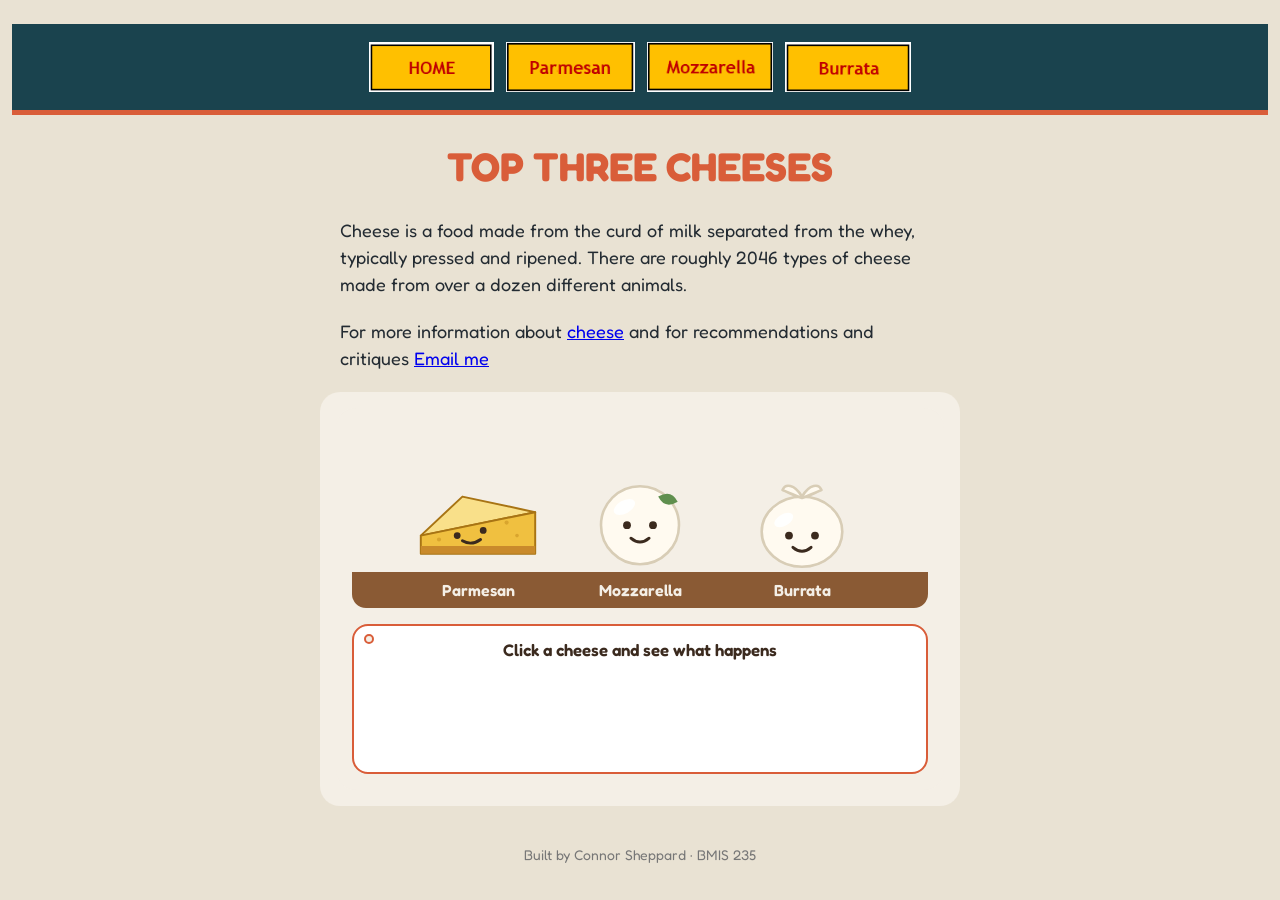
<file: index.html>
<!DOCTYPE html>
<!--
  Author: Connor Sheppard
  GU username: Csheppard3@zagmail.gonzaga.edu
  Course: BMIS 235 - HTML-3
-->
<html lang="en">
<head>
<meta charset="utf-8">
<meta name="author" content="YOUR NAME">
<title>Home</title>

<!-- this one line connects the page to the stylesheet -->
<link rel="stylesheet" href="styles.css">
</head>
<body>

<!-- ===== MENU ============================================================
     The menu is four links. Each link wraps an image instead of words.
     Build it once on this page, check that every link works,
     then copy the whole <nav> block and paste it over the menu on the
     other three pages, so every page has the exact same menu.
     ===================================================================== -->
<nav>
    <a href="index.html"><img src="img/Cheese Home.png" alt="Home"></a>
    <a href="Parmesan.html"><img src="img/Parmesan.png" alt="Parmesan"></a>
    <a href="Mozzarella.html"><img src="img/Mozzarella.png" alt="Mozzarella"></a>
    <a href="Burrata.html"><img src="img/Burrata.png" alt="Burrata"></a>
</nav>

<h1>TOP THREE CHEESES</h1>
<p>Cheese is a food made from the curd of milk separated from the whey, typically pressed and ripened. There are roughly 2046 types of cheese made from over a dozen different animals.</p>
<p>For more information about <a href= "https://www.cheese.com"/>cheese</a> and for recommendations and critiques <a href= "csheppard3@zagmail.gonzaga.edu">Email me</a> </p> 

<!-- ===== SHOWCASE ======================================================
     This box is empty on purpose. In Part 7 you paste an interactive
     graphic BETWEEN the opening <div> and the closing </div> below.
     ===================================================================== -->
<div class="showcase">
  <!DOCTYPE html>
<html lang="en">
<head>
<meta charset="UTF-8">
<meta name="viewport" content="width=device-width, initial-scale=1">
<title>Cheese Showcase Demo</title>
<!-- Demo page only: it provides the <div class="showcase"> wrapper, a page background, and a stand-in for the Fredoka font your site already loads. -->
<style>
  html, body { margin: 0; background: #e9e2d3; }
  body { padding: 24px 12px; }
</style>
</head>
<body>
<div class="showcase">
<!-- HTML: three cheese buttons with faces, sitting on a wooden board, plus a hanging price-tag card for nutrition info. -->
<div class="sc-stage">
  <button class="sc-cheese" type="button" data-cheese="parmesan" aria-pressed="false">
    <svg class="sc-art" viewBox="0 0 100 80" aria-hidden="true">
      <polygon points="6,52 38,22 94,34" fill="#f9e08a" stroke="#a87414" stroke-width="1.5" stroke-linejoin="round"/>
      <polygon points="6,52 94,34 94,66 6,66" fill="#f0c040" stroke="#a87414" stroke-width="1.5" stroke-linejoin="round"/>
      <polygon points="6,60 94,60 94,66 6,66" fill="#c98a2b"/>
      <circle cx="20" cy="55" r="1.6" fill="#d9a52e"/><circle cx="72" cy="42" r="1.6" fill="#d9a52e"/><circle cx="80" cy="52" r="1.4" fill="#d9a52e"/>
      <circle class="sc-eye" cx="34" cy="52" r="2.6"/><circle class="sc-eye" cx="54" cy="48" r="2.6"/>
      <path class="sc-smile" d="M38 56 q7 4 14 -1"/>
      <ellipse class="sc-o" cx="45" cy="56" rx="3" ry="4"/>
    </svg>
    <span class="sc-pool"></span>
    <span class="sc-name">Parmesan</span>
  </button>

  <button class="sc-cheese" type="button" data-cheese="mozzarella" aria-pressed="false">
    <svg class="sc-art" viewBox="0 0 100 80" aria-hidden="true">
      <rect class="sc-neck" x="46" y="2" width="8" height="16" rx="4" fill="#fffaf0" stroke="#d8cdb6" stroke-width="2"/>
      <circle cx="50" cy="44" r="30" fill="#fffaf0" stroke="#d8cdb6" stroke-width="2"/>
      <ellipse cx="38" cy="30" rx="9" ry="5" fill="#fff" opacity="0.9" transform="rotate(-30 38 30)"/>
      <path d="M64 22 q10 -6 15 4 q-10 6 -15 -4z" fill="#5f8f4e"/>
      <circle class="sc-eye" cx="40" cy="44" r="3"/><circle class="sc-eye" cx="60" cy="44" r="3"/>
      <path class="sc-smile" d="M43 54 q7 6 14 0"/>
      <ellipse class="sc-o" cx="50" cy="55" rx="3.5" ry="4.5"/>
    </svg>
    <span class="sc-pool"></span>
    <span class="sc-name">Mozzarella</span>
  </button>

  <button class="sc-cheese" type="button" data-cheese="burrata" aria-pressed="false">
    <svg class="sc-art" viewBox="0 0 100 80" aria-hidden="true">
      <ellipse cx="50" cy="49" rx="31" ry="27" fill="#fffaf0" stroke="#d8cdb6" stroke-width="2"/>
      <path d="M50 22 C44 12 37 12 35 17 C40 19 44 21 50 23 C56 21 60 19 65 17 C63 12 56 12 50 22Z" fill="#fffaf0" stroke="#d8cdb6" stroke-width="2" stroke-linejoin="round"/>
      <ellipse cx="36" cy="40" rx="8" ry="4.5" fill="#fff" opacity="0.9" transform="rotate(-30 36 40)"/>
      <path class="sc-crack" d="M50 24 l-6 10 l8 7 l-7 12 l6 8"/>
      <circle class="sc-eye" cx="40" cy="52" r="3"/><circle class="sc-eye" cx="60" cy="52" r="3"/>
      <path class="sc-smile" d="M43 61 q7 6 14 0"/>
      <ellipse class="sc-o" cx="50" cy="62" rx="3.5" ry="4.5"/>
    </svg>
    <span class="sc-pool"></span>
    <span class="sc-name">Burrata</span>
  </button>
</div>

<div class="sc-card" aria-live="polite">
  <div class="sc-title">Click a cheese and see what happens</div>
  <div class="sc-tiles"></div>
  <div class="sc-note"></div>
</div>

<style>
/* CSS: brand colors and font, the wooden board, idle bounce, each cheese's click move, and the price-tag card. Every rule starts with .showcase. */
.showcase {
  box-sizing: border-box;
  max-width: 640px;
  margin: 0 auto;
  padding: 16px;
  background: #f4efe6;
  color: #3b2a1e;
  font-family: 'Fredoka', sans-serif;
  border-radius: 20px;
}
.showcase *, .showcase *::before, .showcase *::after { box-sizing: border-box; }

.showcase .sc-stage {
  display: flex;
  justify-content: center;
  align-items: flex-end;
  gap: clamp(8px, 4vw, 32px);
  padding: 44px 8px 0;
  border-radius: 14px;
  background: linear-gradient(to top, #8a5a34 0, #8a5a34 36px, transparent 36px);
}
.showcase .sc-cheese {
  appearance: none;
  position: relative;
  display: flex;
  flex-direction: column;
  align-items: center;
  width: clamp(84px, 28vw, 130px);
  padding: 0;
  border: 0;
  background: none;
  font: inherit;
  color: inherit;
  cursor: pointer;
  -webkit-tap-highlight-color: transparent;
}
.showcase .sc-cheese:focus-visible { outline: 3px solid #d95d39; outline-offset: 4px; border-radius: 12px; }

.showcase .sc-art { display: block; width: 100%; transform-origin: 50% 100%; animation: showcase-bounce 1.2s infinite; }
.showcase .sc-cheese:nth-child(2) .sc-art { animation-delay: -0.4s; }
.showcase .sc-cheese:nth-child(3) .sc-art { animation-delay: -0.8s; }

.showcase .sc-name {
  display: flex;
  align-items: center;
  height: 36px;
  padding: 0 10px;
  border-radius: 18px;
  font-weight: 600;
  font-size: 1rem;
  color: #f4efe6;
}
.showcase .sc-cheese[aria-pressed="true"] .sc-name { background: #f4efe6; color: #3b2a1e; }

/* Faces */
.showcase .sc-eye { fill: #3b2a1e; transform-box: fill-box; transform-origin: center; }
.showcase .sc-smile { fill: none; stroke: #3b2a1e; stroke-width: 2.2; stroke-linecap: round; }
.showcase .sc-o { fill: #3b2a1e; display: none; }
.showcase .sc-surprised .sc-eye { transform: scale(1.5); }
.showcase .sc-surprised .sc-smile { display: none; }
.showcase .sc-surprised .sc-o { display: block; }

/* Spill and crumb pile that appear on the board */
.showcase .sc-pool {
  position: absolute;
  left: 10%;
  bottom: 34px;
  width: 80%;
  height: 10px;
  border-radius: 50%;
  opacity: 0;
  transform: scaleX(0);
  pointer-events: none;
}
.showcase .sc-cheese[data-cheese="burrata"] .sc-pool { background: #fffaf0; border: 2px solid #d8cdb6; }
.showcase .sc-cheese[data-cheese="parmesan"] .sc-pool { background: #f0c040; border: 2px solid #c98a2b; }
.showcase .sc-cheese[data-cheese="mozzarella"] .sc-pool { display: none; }

/* Mozzarella stretchy neck and burrata crack */
.showcase .sc-neck { opacity: 0; }
.showcase .sc-crack { fill: none; stroke: #c9a46a; stroke-width: 2; stroke-linecap: round; stroke-dasharray: 60; stroke-dashoffset: 60; }

/* Click moves */
.showcase .sc-cheese.sc-go[data-cheese="burrata"] .sc-art { animation: showcase-splat 1.2s ease-out; }
.showcase .sc-cheese.sc-go[data-cheese="burrata"] .sc-crack { animation: showcase-crack 0.6s ease-out forwards; }
.showcase .sc-cheese.sc-go[data-cheese="burrata"] .sc-pool { animation: showcase-pool 2.2s ease-out; }
.showcase .sc-cheese.sc-go[data-cheese="mozzarella"] .sc-art { animation: showcase-stretch 1.3s ease-in-out; }
.showcase .sc-cheese.sc-go[data-cheese="mozzarella"] .sc-neck { opacity: 1; }
.showcase .sc-cheese.sc-go[data-cheese="parmesan"] .sc-art { animation: showcase-shake 1s ease-in-out; }
.showcase .sc-cheese.sc-go[data-cheese="parmesan"] .sc-pool { animation: showcase-pool 1.7s 0.5s ease-out; }
.showcase .sc-flake {
  position: absolute;
  top: 34%;
  width: 9px;
  height: 5px;
  border: 1px solid #c98a2b;
  border-radius: 2px;
  background: #f9e08a;
  opacity: 0;
  pointer-events: none;
  animation: showcase-flake 0.9s ease-in forwards;
}

/* Price-tag card */
.showcase .sc-card {
  position: relative;
  min-height: 150px;
  margin-top: 16px;
  padding: 14px 12px 12px;
  background: #ffffff;
  border: 2px solid #d95d39;
  border-radius: 16px;
  transform-origin: 14px 0;
}
.showcase .sc-card::before {
  content: "";
  position: absolute;
  top: 8px;
  left: 10px;
  width: 10px;
  height: 10px;
  border: 2px solid #d95d39;
  border-radius: 50%;
  background: #f4efe6;
}
.showcase .sc-card.sc-pop { animation: showcase-tag 0.5s ease-out; }
.showcase .sc-title { margin-bottom: 10px; text-align: center; font-weight: 600; font-size: 1.05rem; }
.showcase .sc-tiles { display: grid; grid-template-columns: repeat(5, minmax(0, 1fr)); gap: 6px; }
.showcase .sc-tile { padding: 8px 2px; text-align: center; background: #f4efe6; border-radius: 10px; }
.showcase .sc-val { display: block; font-weight: 700; font-size: 1.1rem; color: #d95d39; }
.showcase .sc-lab { display: block; font-size: 0.75rem; }
.showcase .sc-note { margin-top: 8px; text-align: center; font-size: 0.8rem; }

@keyframes showcase-bounce {
  0%   { transform: translateY(0) scale(1.08, 0.92); animation-timing-function: ease-out; }
  50%  { transform: translateY(-34px) scale(0.96, 1.04); animation-timing-function: ease-in; }
  100% { transform: translateY(0) scale(1.08, 0.92); }
}
@keyframes showcase-splat {
  0%   { transform: translateY(-20px) scale(0.96, 1.04); }
  25%  { transform: translateY(0) scale(1.4, 0.6); }
  50%  { transform: scale(1.2, 0.78); }
  100% { transform: translateY(0) scale(1.08, 0.92); }
}
@keyframes showcase-crack { to { stroke-dashoffset: 0; } }
@keyframes showcase-pool {
  0%   { opacity: 1; transform: scaleX(0); }
  25%  { opacity: 1; transform: scaleX(1); }
  80%  { opacity: 1; transform: scaleX(1); }
  100% { opacity: 0; transform: scaleX(1); }
}
@keyframes showcase-stretch {
  0%   { transform: translateY(0) scale(1.08, 0.92); }
  35%  { transform: translateY(-8px) scale(0.7, 1.55); }
  55%  { transform: scale(1.25, 0.78); }
  75%  { transform: scale(0.95, 1.05); }
  100% { transform: translateY(0) scale(1.08, 0.92); }
}
@keyframes showcase-shake {
  0%   { transform: scale(1.08, 0.92); }
  20%  { transform: rotate(-7deg) scale(1.08, 0.92); }
  40%  { transform: rotate(6deg) scale(1.08, 0.92); }
  60%  { transform: rotate(-4deg) scale(1.08, 0.92); }
  100% { transform: rotate(0) scale(1.08, 0.92); }
}
@keyframes showcase-flake {
  0%   { opacity: 1; transform: translate(0, 0) rotate(0); }
  85%  { opacity: 1; }
  100% { opacity: 0; transform: translate(var(--dx), 75px) rotate(240deg); }
}
@keyframes showcase-tag {
  0%   { opacity: 0; transform: translateY(-14px) rotate(-3deg); }
  100% { opacity: 1; transform: none; }
}

@media (max-width: 480px) {
  .showcase { padding: 12px; border-radius: 16px; }
  .showcase .sc-name { font-size: 0.85rem; padding: 0 6px; }
  .showcase .sc-val { font-size: 0.9rem; }
  .showcase .sc-lab { font-size: 0.65rem; }
}
@media (prefers-reduced-motion: reduce) {
  .showcase .sc-art, .showcase .sc-pool, .showcase .sc-flake, .showcase .sc-card.sc-pop,
  .showcase .sc-cheese.sc-go .sc-art, .showcase .sc-cheese.sc-go .sc-pool { animation: none; }
  .showcase .sc-crack { stroke-dashoffset: 0; }
}
</style>

<script>
// JavaScript: plays the clicked cheese's move (split, stretch or shave), switches its face, and fills the price-tag card.
(function () {
  var root = (document.currentScript && document.currentScript.closest('.showcase')) ||
             document.querySelector('.showcase');
  if (!root) return;

  // Approximate values per 1 oz (28 g). Edit these to match your favorite brands.
  var data = {
    parmesan: { name: 'Parmesan', blurb: 'Shaved fresh: hard, salty and high in protein.',
      vals: [['Calories', '120'], ['Protein', '11 g'], ['Fat', '8 g'], ['Carbs', '1 g'], ['Sodium', '430 mg']] },
    mozzarella: { name: 'Mozzarella', blurb: 'Stretchy, mild and milky.',
      vals: [['Calories', '85'], ['Protein', '6 g'], ['Fat', '6 g'], ['Carbs', '1 g'], ['Sodium', '175 mg']] },
    burrata: { name: 'Burrata', blurb: 'Cracked open: a creamy center in a soft shell.',
      vals: [['Calories', '90'], ['Protein', '4 g'], ['Fat', '8 g'], ['Carbs', '1 g'], ['Sodium', '120 mg']] }
  };

  var buttons = root.querySelectorAll('.sc-cheese');
  var card = root.querySelector('.sc-card');
  var title = root.querySelector('.sc-title');
  var tiles = root.querySelector('.sc-tiles');
  var note = root.querySelector('.sc-note');
  var cardTimer;

  function shave(btn) {
    for (var i = 0; i < 9; i++) {
      var f = document.createElement('span');
      f.className = 'sc-flake';
      f.style.left = (35 + Math.random() * 30) + '%';
      f.style.animationDelay = (Math.random() * 0.3) + 's';
      f.style.setProperty('--dx', (Math.random() * 80 - 40) + 'px');
      btn.appendChild(f);
      setTimeout(function (el) { el.remove(); }, 1500, f);
    }
  }

  function showCard(key) {
    var d = data[key];
    title.textContent = d.name + ', per 1 oz (28 g)';
    tiles.textContent = '';
    d.vals.forEach(function (v) {
      var tile = document.createElement('div');
      tile.className = 'sc-tile';
      var val = document.createElement('span');
      val.className = 'sc-val';
      val.textContent = v[1];
      var lab = document.createElement('span');
      lab.className = 'sc-lab';
      lab.textContent = v[0];
      tile.appendChild(val);
      tile.appendChild(lab);
      tiles.appendChild(tile);
    });
    note.textContent = d.blurb + ' Values are approximate and vary by brand.';
    card.classList.remove('sc-pop');
    void card.offsetWidth;
    card.classList.add('sc-pop');
  }

  buttons.forEach(function (btn) {
    btn.addEventListener('click', function () {
      var key = btn.getAttribute('data-cheese');
      buttons.forEach(function (b) {
        b.classList.remove('sc-go', 'sc-surprised');
        b.setAttribute('aria-pressed', b === btn ? 'true' : 'false');
      });
      void btn.offsetWidth; // restart the animation if clicked again
      btn.classList.add('sc-go', 'sc-surprised');
      if (key === 'parmesan') shave(btn);
      setTimeout(function () { btn.classList.remove('sc-surprised'); }, 1400);
      setTimeout(function () { btn.classList.remove('sc-go'); }, 2200);
      clearTimeout(cardTimer);
      cardTimer = setTimeout(function () { showCard(key); }, 500);
    });
  });
})();
</script>
</div>
</body>
</html>
</div>

<!-- Footer: fill in your name -->
<footer>Built by Connor Sheppard &middot; BMIS 235</footer>

</body>
</html>
</file>
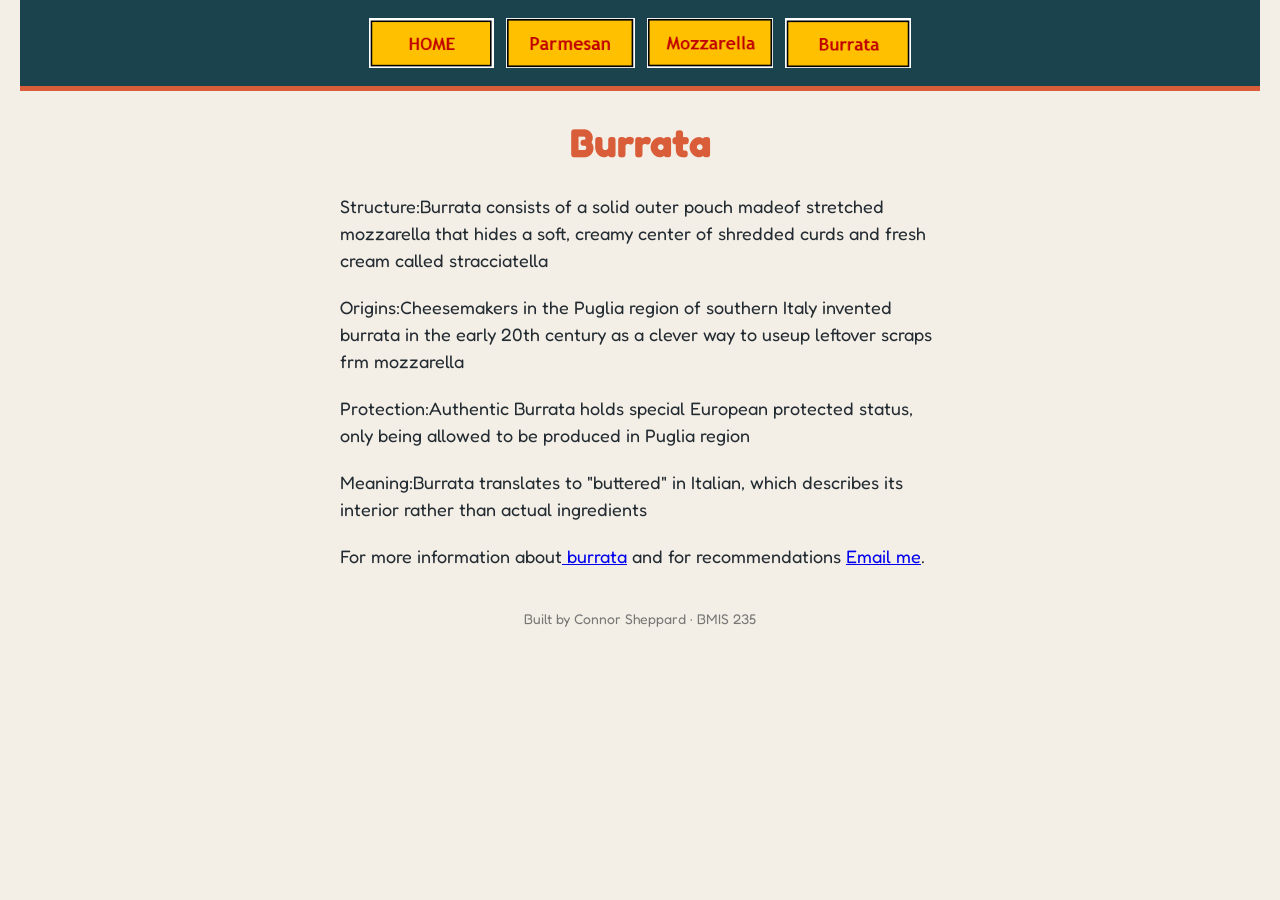
<file: Burrata.html>
<!DOCTYPE html>
<!--
  Author: Connor Sheppard
  GU username: csheppard3@zagmail.gonzaga.edu
  Course: BMIS 235 - HTML-3
-->
<html lang="en">
<head>
<meta charset="utf-8">
<meta name="Connor Sheppard" content="Connor Sheppard">
<title>Burrata</title>

<!-- this one line connects the page to the stylesheet -->
<link rel="stylesheet" href="styles.css">
</head>
<body>

<!-- ===== MENU ============================================================
     The menu is four links. Each link wraps an image instead of words.
     Build it once on this page, check that every link works,
     then copy the whole <nav> block and paste it over the menu on the
     other three pages, so every page has the exact same menu.
     ===================================================================== -->
<nav>
    <a href="index.html"><img src="img/Cheese Home.png" alt="Home"></a>
    <a href="Parmesan.html"><img src="img/Parmesan.png" alt="Parmesan"></a>
    <a href="Mozzarella.html"><img src="img/Mozzarella.png" alt="Mozzarella"></a>
    <a href="Burrata.html"><img src="img/Burrata.png" alt="Burrata"></a>
</nav>

<h1>Burrata</h1>
<p>Structure:Burrata consists of a solid outer pouch madeof stretched mozzarella that hides a soft, creamy center of shredded curds and fresh cream called stracciatella</p>
<p>Origins:Cheesemakers in the Puglia region of southern Italy invented burrata in the early 20th century as a clever way to useup leftover scraps frm mozzarella</p>
<p>Protection:Authentic Burrata holds special European protected status, only being allowed to be produced in Puglia region</p>
<p>Meaning:Burrata translates to "buttered" in Italian, which describes its interior rather than actual ingredients</p>
<p>For more information about<a href="https://www.cheese.com/burrata/"> burrata</a> and for recommendations <a href="csheppard3@zagmail.gonzaga.edu">Email me</a>.</p>

<!-- Footer: fill in your name -->
<footer>Built by Connor Sheppard &middot; BMIS 235</footer>

</body>
</html>
</file>
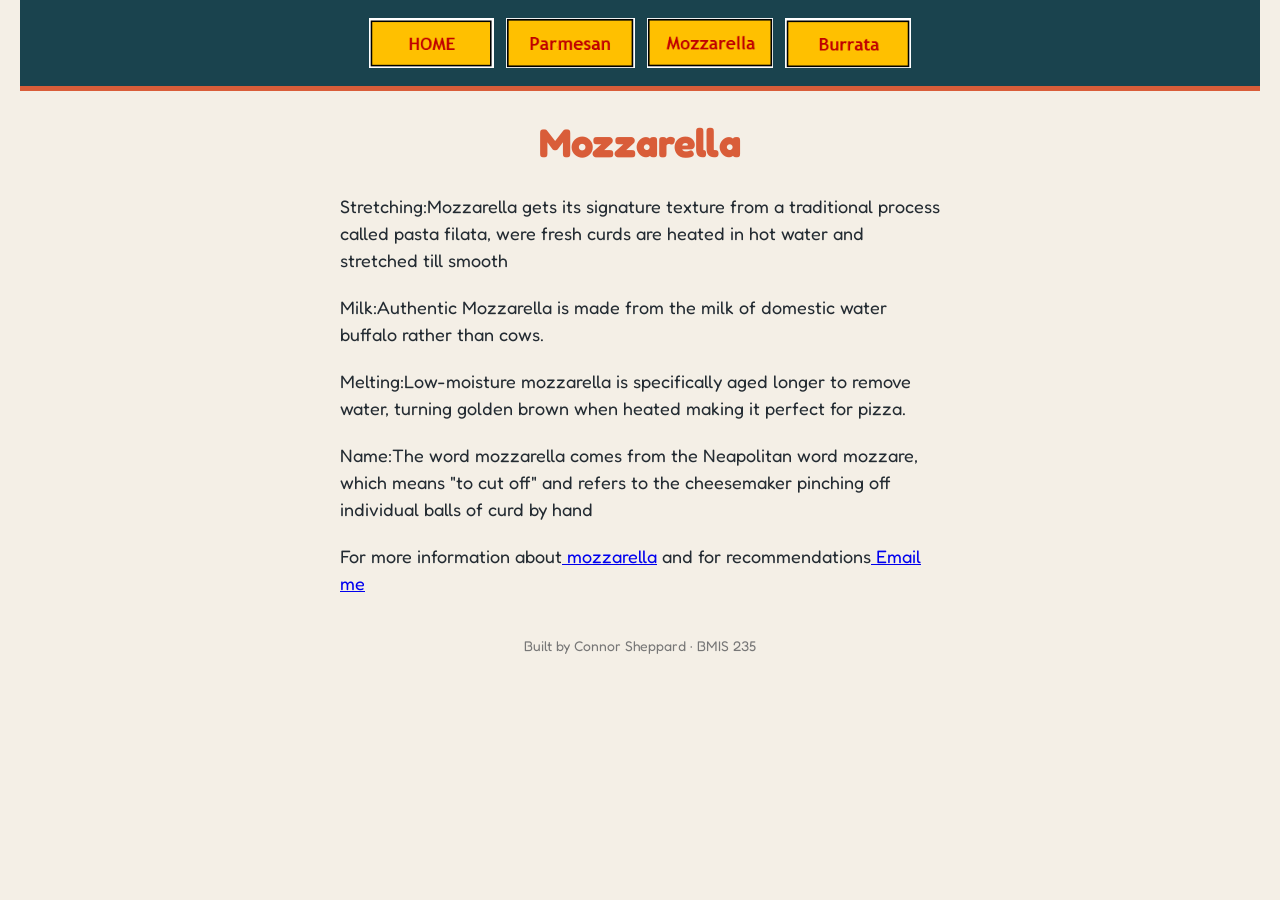
<file: Mozzarella.html>
<!DOCTYPE html>
<!--
  Author: Connor Sheppard
  GU username: csheppard3@zagmail.gonzaga.edu
  Course: BMIS 235 - HTML-3
-->
<html lang="en">
<head>
<meta charset="utf-8">
<meta name="Connor Sheppard" content="Connor Sheppard">
<title>Mozzarella</title>

<!-- this one line connects the page to the stylesheet -->
<link rel="stylesheet" href="styles.css">
</head>
<body>

<!-- ===== MENU ============================================================
     The menu is four links. Each link wraps an image instead of words.
     Build it once on this page, check that every link works,
     then copy the whole <nav> block and paste it over the menu on the
     other three pages, so every page has the exact same menu.
     ===================================================================== -->
<nav>
    <a href="index.html"><img src="img/Cheese Home.png" alt="Home"></a>
    <a href="Parmesan.html"><img src="img/Parmesan.png" alt="Parmesan"></a>
    <a href="Mozzarella.html"><img src="img/Mozzarella.png" alt="Mozzarella"></a>
    <a href="Burrata.html"><img src="img/Burrata.png" alt="Burrata"></a>
</nav>

<h1>Mozzarella</h1>
<p>Stretching:Mozzarella gets its signature texture from a traditional process called pasta filata, were fresh curds are heated in hot water and stretched till smooth</p>
<p>Milk:Authentic Mozzarella is made from the milk of domestic water buffalo rather than cows.</p>
<p>Melting:Low-moisture mozzarella is specifically aged longer to remove water, turning golden brown when heated making it perfect for pizza.</p>
<p>Name:The word mozzarella comes from the Neapolitan word mozzare, which means "to cut off" and refers to the cheesemaker pinching off individual balls of curd by hand</p>

<p>For more information about<a href="https://www.cheese.com/mozzarella/"> mozzarella</a> and for recommendations<a href="csheppard3@zagmail.gonzaga.edu"> Email me</a></p>

<!-- Footer: fill in your name -->
<footer>Built by Connor Sheppard &middot; BMIS 235</footer>

</body>
</html>
</file>
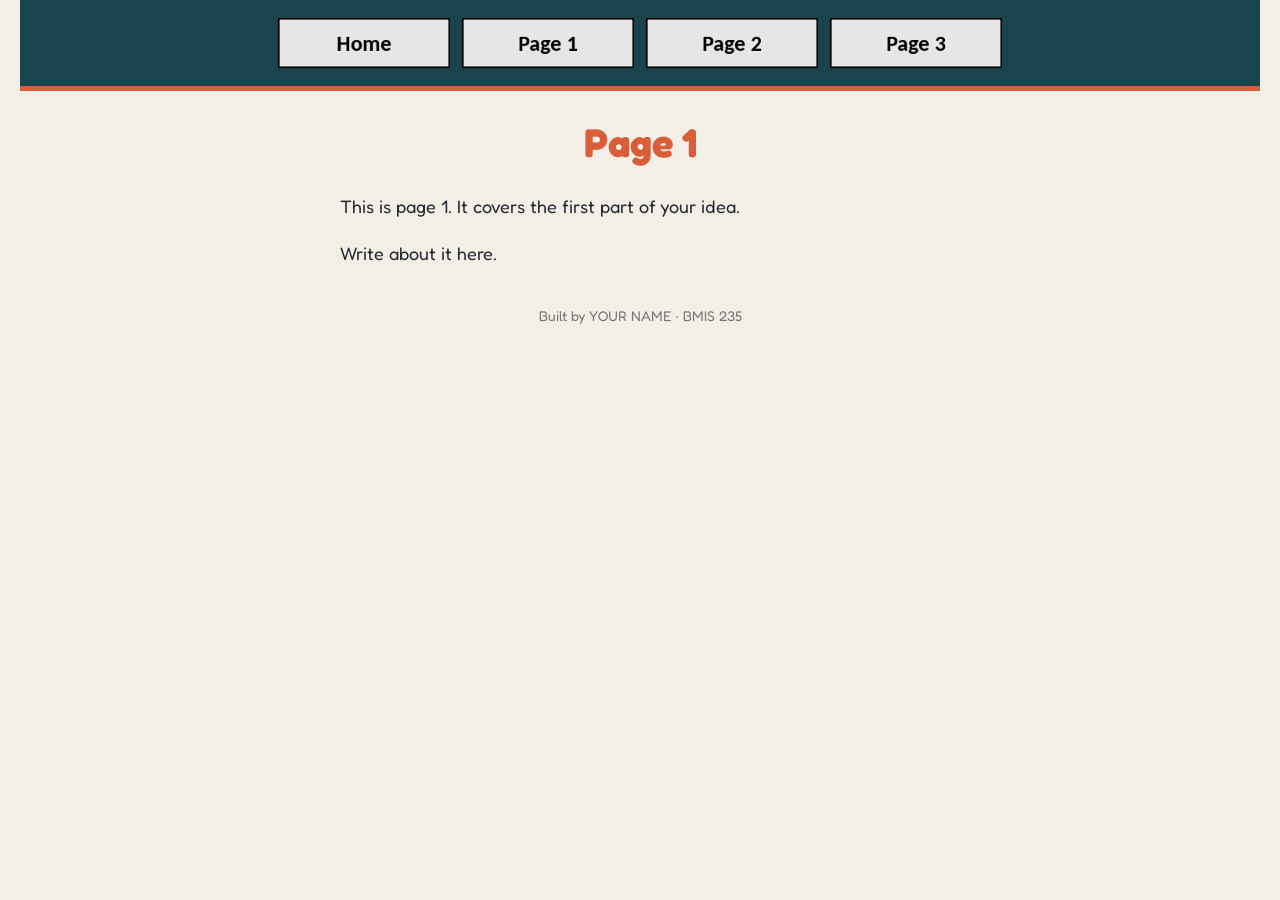
<file: page1.html>
<!DOCTYPE html>
<!--
  Author: YOUR NAME
  GU username: YOUR-GU-USERNAME
  Course: BMIS 235 - HTML-3
-->
<html lang="en">
<head>
<meta charset="utf-8">
<meta name="author" content="YOUR NAME">
<title>Page 1</title>

<!-- this one line connects the page to the stylesheet -->
<link rel="stylesheet" href="styles.css">
</head>
<body>

<!-- ===== MENU ============================================================
     The menu is four links. Each link wraps an image instead of words.
     Build it once on this page, check that every link works,
     then copy the whole <nav> block and paste it over the menu on the
     other three pages, so every page has the exact same menu.
     ===================================================================== -->
<nav>
    <a href="index.html"><img src="img/home.png" alt="Home"></a>
    <a href="page1.html"><img src="img/page1.png" alt="Page 1"></a>
    <a href="page2.html"><img src="img/page2.png" alt="Page 2"></a>
    <a href="page3.html"><img src="img/page3.png" alt="Page 3"></a>
</nav>

<h1>Page 1</h1>
<p>This is page 1. It covers the first part of your idea.</p>
<p>Write about it here.</p>

<!-- Footer: fill in your name -->
<footer>Built by YOUR NAME &middot; BMIS 235</footer>

</body>
</html>
</file>
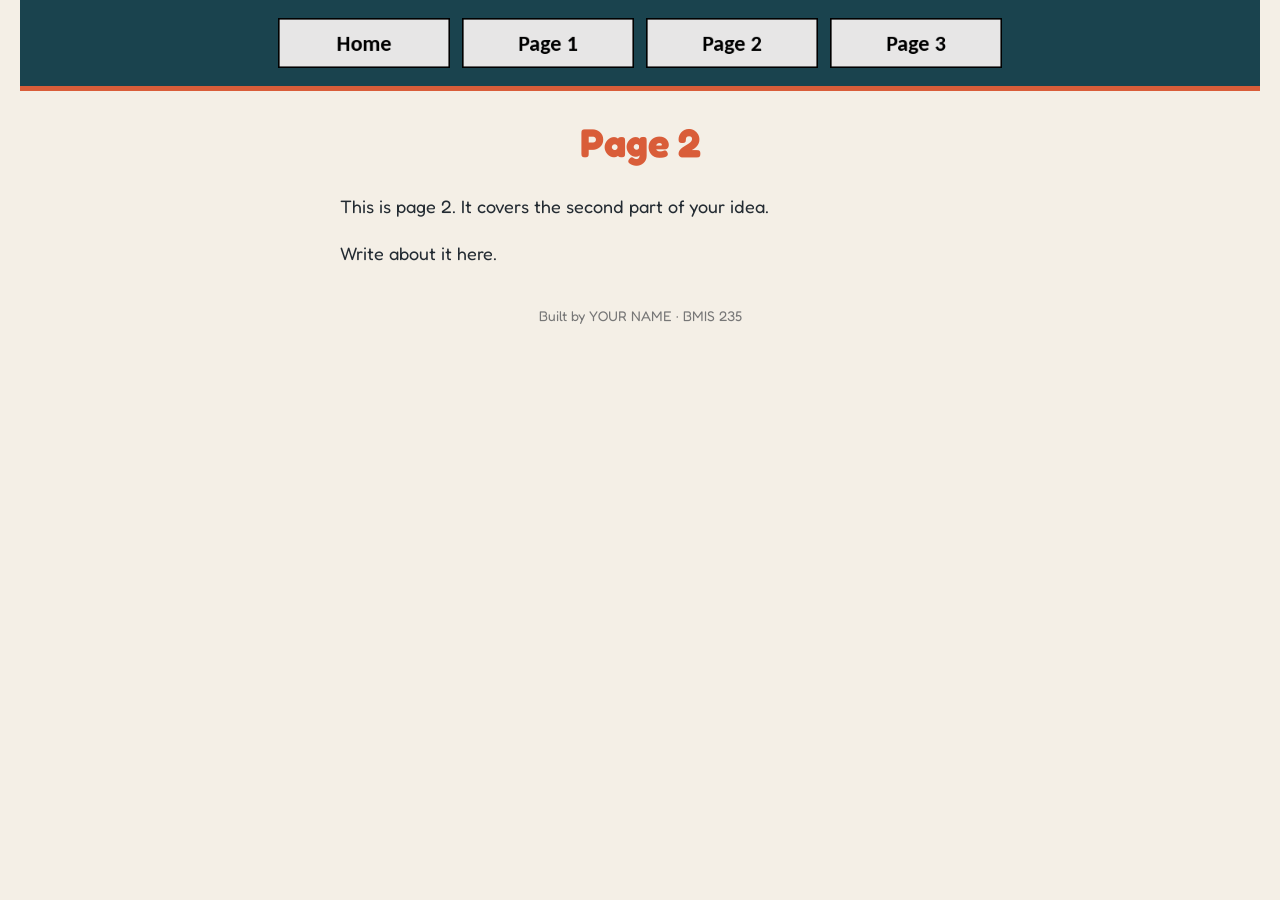
<file: page2.html>
<!DOCTYPE html>
<!--
  Author: YOUR NAME
  GU username: YOUR-GU-USERNAME
  Course: BMIS 235 - HTML-3
-->
<html lang="en">
<head>
<meta charset="utf-8">
<meta name="author" content="YOUR NAME">
<title>Page 2</title>

<!-- this one line connects the page to the stylesheet -->
<link rel="stylesheet" href="styles.css">
</head>
<body>

<!-- ===== MENU ============================================================
     The menu is four links. Each link wraps an image instead of words.
     Build it once on this page, check that every link works,
     then copy the whole <nav> block and paste it over the menu on the
     other three pages, so every page has the exact same menu.
     ===================================================================== -->
<nav>
    <a href="index.html"><img src="img/home.png" alt="Home"></a>
    <a href="page1.html"><img src="img/page1.png" alt="Page 1"></a>
    <a href="page2.html"><img src="img/page2.png" alt="Page 2"></a>
    <a href="page3.html"><img src="img/page3.png" alt="Page 3"></a>
</nav>

<h1>Page 2</h1>
<p>This is page 2. It covers the second part of your idea.</p>
<p>Write about it here.</p>

<!-- Footer: fill in your name -->
<footer>Built by YOUR NAME &middot; BMIS 235</footer>

</body>
</html>
</file>
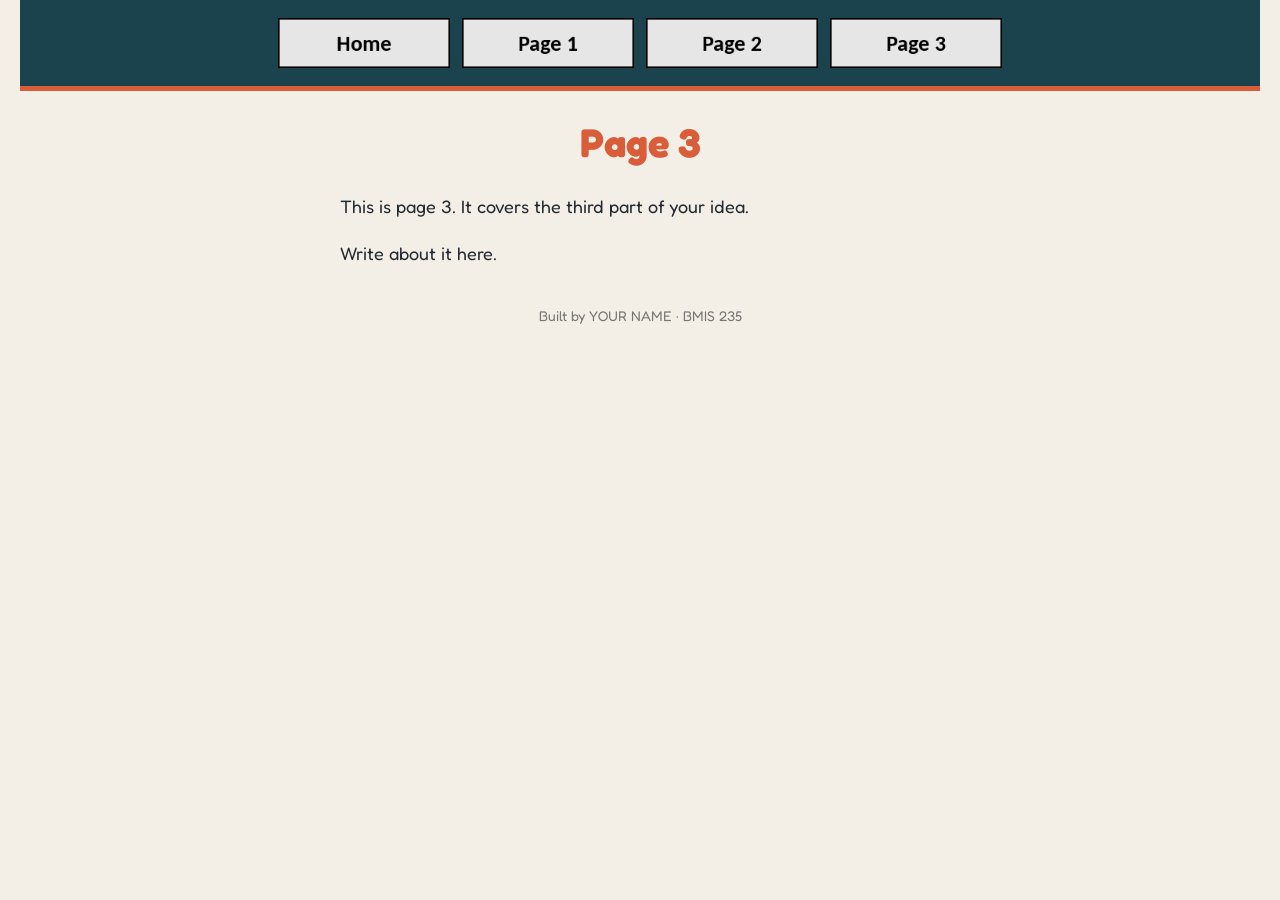
<file: page3.html>
<!DOCTYPE html>
<!--
  Author: YOUR NAME
  GU username: YOUR-GU-USERNAME
  Course: BMIS 235 - HTML-3
-->
<html lang="en">
<head>
<meta charset="utf-8">
<meta name="author" content="YOUR NAME">
<title>Page 3</title>

<!-- this one line connects the page to the stylesheet -->
<link rel="stylesheet" href="styles.css">
</head>
<body>

<!-- ===== MENU ============================================================
     The menu is four links. Each link wraps an image instead of words.
     Build it once on this page, check that every link works,
     then copy the whole <nav> block and paste it over the menu on the
     other three pages, so every page has the exact same menu.
     ===================================================================== -->
<nav>
    <a href="index.html"><img src="img/home.png" alt="Home"></a>
    <a href="page1.html"><img src="img/page1.png" alt="Page 1"></a>
    <a href="page2.html"><img src="img/page2.png" alt="Page 2"></a>
    <a href="page3.html"><img src="img/page3.png" alt="Page 3"></a>
</nav>

<h1>Page 3</h1>
<p>This is page 3. It covers the third part of your idea.</p>
<p>Write about it here.</p>

<!-- Footer: fill in your name -->
<footer>Built by YOUR NAME &middot; BMIS 235</footer>

</body>
</html>
</file>
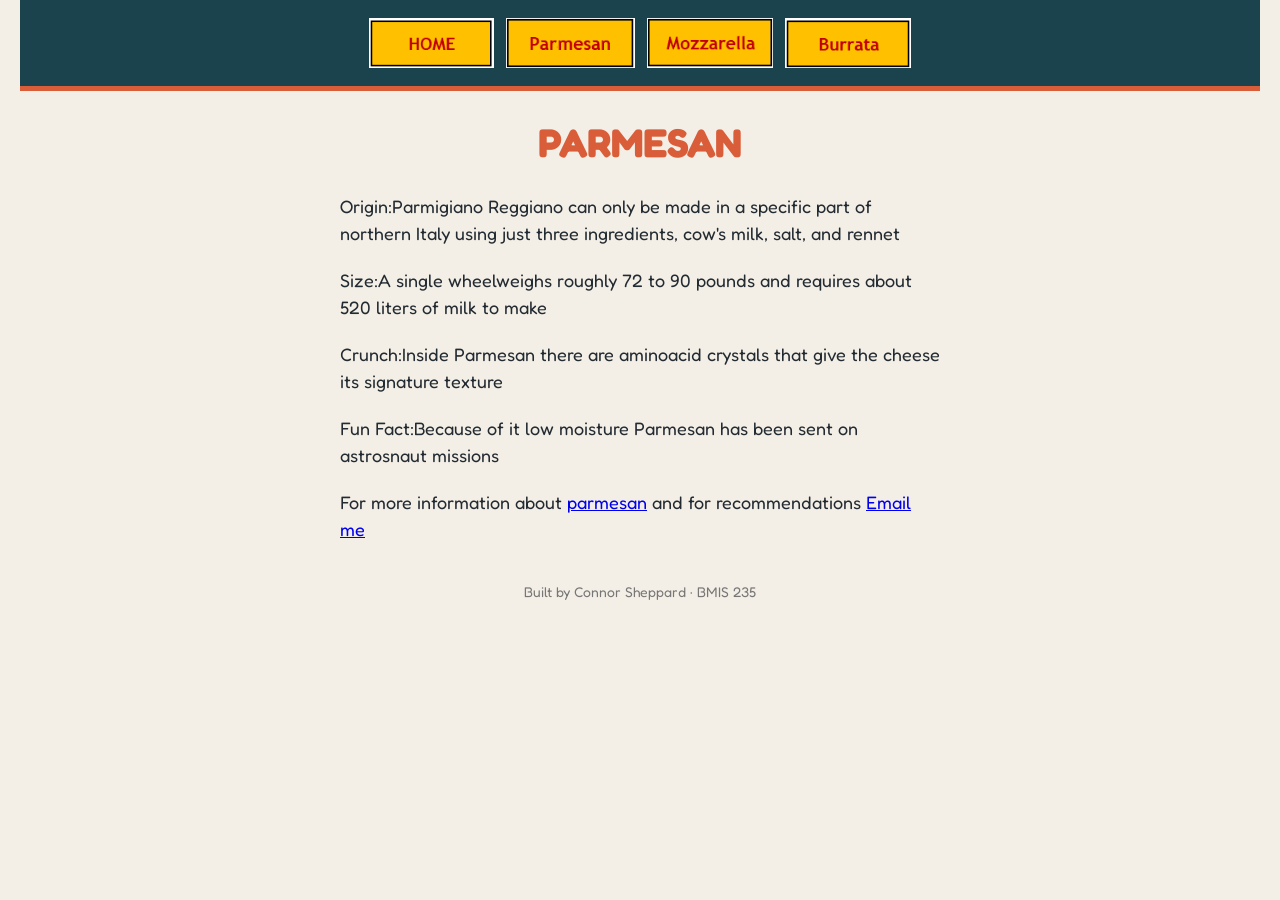
<file: Parmesan.html>
<!DOCTYPE html>
<!--
  Author: Connor Sheppard
  GU username: Csheppard3@zagmail.gonzaga.edu
  Course: BMIS 235 - HTML-3
-->
<html lang="en">
<head>
<meta charset="utf-8">
<meta name="Connor Sheppard" content="Connor Sheppard">
<title>Parmesan</title>

<!-- this one line connects the page to the stylesheet -->
<link rel="stylesheet" href="styles.css">
</head>
<body>

<!-- ===== MENU ============================================================
     The menu is four links. Each link wraps an image instead of words.
     Build it once on this page, check that every link works,
     then copy the whole <nav> block and paste it over the menu on the
     other three pages, so every page has the exact same menu.
     ===================================================================== -->
<nav>
    <a href="index.html"><img src="img/Cheese Home.png" alt="Home"></a>
    <a href="Parmesan.html"><img src="img/Parmesan.png" alt="Parmesan"></a>
    <a href="Mozzarella.html"><img src="img/Mozzarella.png" alt="Mozzarella"></a>
    <a href="Burrata.html"><img src="img/Burrata.png" alt="Burrata"></a>
</nav>

<h1>PARMESAN</h1>
<p>Origin:Parmigiano Reggiano can only be made in a specific part of northern Italy using just three ingredients, cow's milk, salt, and rennet</p>
<p>Size:A single wheelweighs roughly 72 to 90 pounds and requires about 520 liters of milk to make</p>
<p>Crunch:Inside Parmesan there are aminoacid crystals that give the cheese its signature texture</p>
<p>Fun Fact:Because of it low moisture Parmesan has been sent on astrosnaut missions</p>
<p>For more information about <a href= "https://www.cheese.com/parmesan/">parmesan</a> and for recommendations <a href= "csheppard3@zagmail.gonzaga.edu">Email me</a> </p>

<!-- Footer: fill in your name -->
<footer>Built by Connor Sheppard &middot; BMIS 235</footer>

</body>
</html>
</file>
<file: styles.css>
@import url('https://fonts.googleapis.com/css2?family=Fredoka:wght@600&display=swap');
/* =====================================================================
   styles.css  ·  YOUR BRAND
   ---------------------------------------------------------------------
   This one file is your brand guide. Every page that links to it gets
   the same font, the same colors and the same spacing.
   Change a color here once, and every page changes.

   Use the same font and colors you picked for your Excel menu images,
   so the menu and the pages look like one brand.
   ===================================================================== */

body {
    font-family: 'Fredoka', sans-serif;
    background-color: #f4efe6;
    background-size: 28px 28px;
    color: #232b32;
    margin: 0;
    padding: 0 20px 40px 20px;
}

/* the menu at the top of every page */
nav {
    background-color: #1a434e;
    border-bottom: 5px solid #d95d39;
    padding: 14px;
    text-align: center;
}

/* every image inside the menu is forced to the same height.
   If your images still look different sizes, their WIDTHS are
   different: go back to Excel and make every cell the same size. */
nav img {
    height: 50px;
    margin: 4px;
    vertical-align: middle;
}

/* no underline or border around the image links */
nav a {
    text-decoration: none;
}

h1 {
    color: #d95d39;
    text-align: center;
    font-size: 40px;
}

p {
    max-width: 600px;
    margin: 20px auto;
    font-size: 18px;
    line-height: 1.5;
}

footer {
    text-align: center;
    font-size: 14px;
    color: #777777;
    margin-top: 40px;
}

  /* Swiss cheese wedge cursor. The "3 3" is the hotspot (the tip of the triangle). */
  html, body {
    cursor: url("data:image/svg+xml;utf8,<svg xmlns='http://www.w3.org/2000/svg' width='36' height='36' viewBox='0 0 36 36'><polygon points='3,3 32,13 13,32' fill='%23FFC83D' stroke='%23C98A00' stroke-width='2' stroke-linejoin='round'/><circle cx='11' cy='11' r='2.6' fill='%23E5A500'/><circle cx='20' cy='15' r='2' fill='%23E5A500'/><circle cx='15' cy='21' r='2.2' fill='%23E5A500'/><circle cx='24' cy='19' r='1.2' fill='%23E5A500'/><circle cx='16' cy='15' r='1' fill='%23E5A500'/></svg>") 3 3, auto;
  }

  /* Keep the cheese cursor on links and buttons too */
  a, button, [role="button"] {
    cursor: inherit;
  }
</file>
